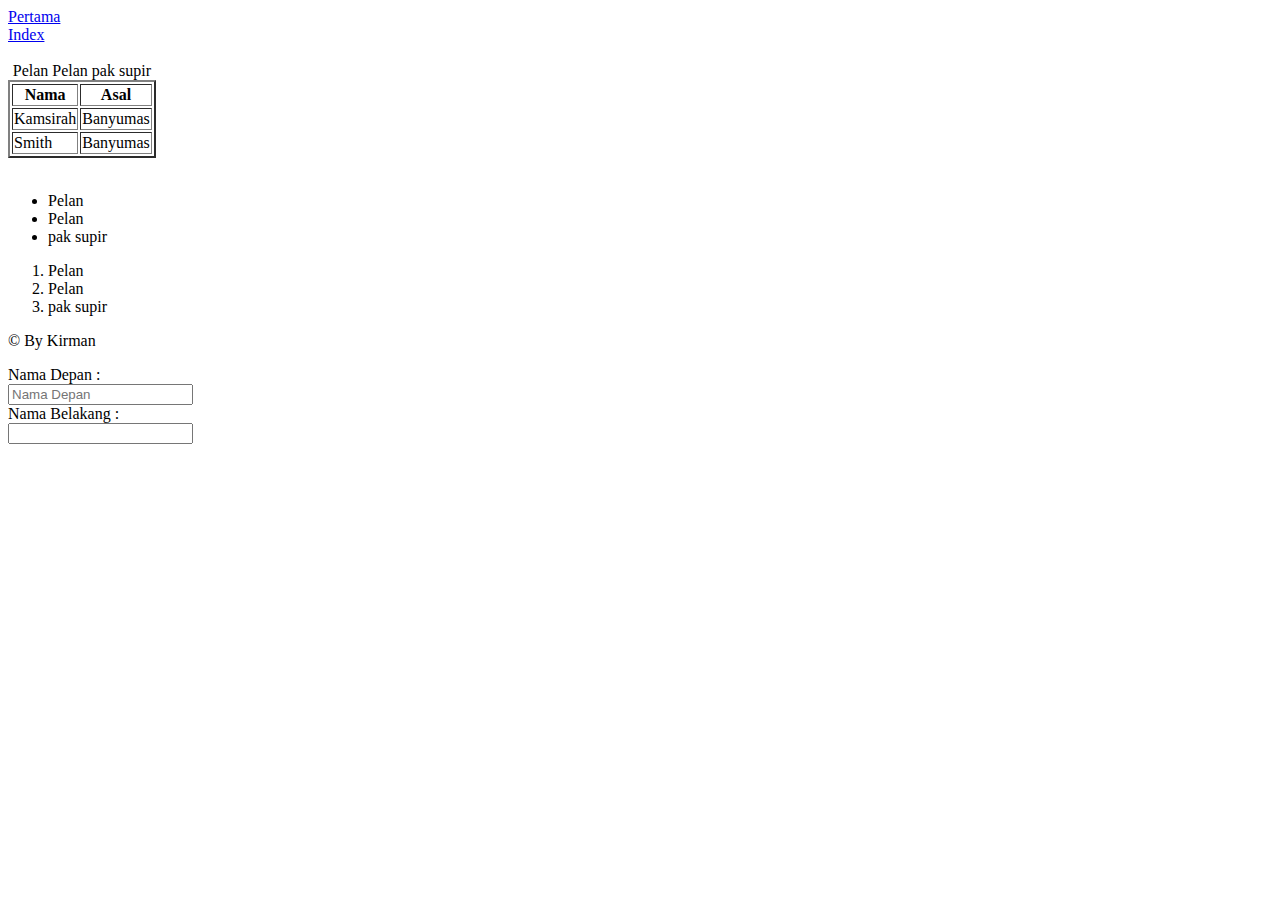
<file: index.html>
<!DOCTYPE html>
<html lang="en">
<head>
    <meta charset="UTF-8">
    <meta name="viewport" content="width=device-width, initial-scale=1.0">
    <title>Index</title>

    <link rel="stylesheet" href="style.css"
</head>
<body>
    <div>
        <a href="1.html" target="_blank"> Pertama </a> <br>
        <a href="index.html" target="_blank"> Index </a>
    </div> <br>
    <!--tabel-->
    <table border="2">
    <caption> Pelan Pelan pak supir </caption>
        <tr>
            <th>Nama</th>
            <th>Asal</th>
        </tr>
        <tr>
            <td>Kamsirah</td>
            <td>Banyumas</td>
        </tr>
        <tr>
            <td>Smith</td>
            <td>Banyumas</td>
        </tr>
    </table> <br>
    
    <!--list-->
    <ul>                        
        <li>Pelan</li>
        <li>Pelan</li>
        <li>pak supir</li>
    </ul>
    <ol>                        
        <li>Pelan</li>
        <li>Pelan</li>
        <li>pak supir</li>
    </ol>
    <p> &copy; By Kirman
    </p>
    <!--form-->
    <form>
        <label for="namadepan">Nama Depan :</label> <br>
        <input type="text" placeholder="Nama Depan" id="namadepan"> <br>
        <label for="namabelakang"> Nama Belakang :</label> <br>
        <input type="text" plaforceholder="Nama Belakang" id="namabelakang">
    </form>
</body>
</html>
</file>
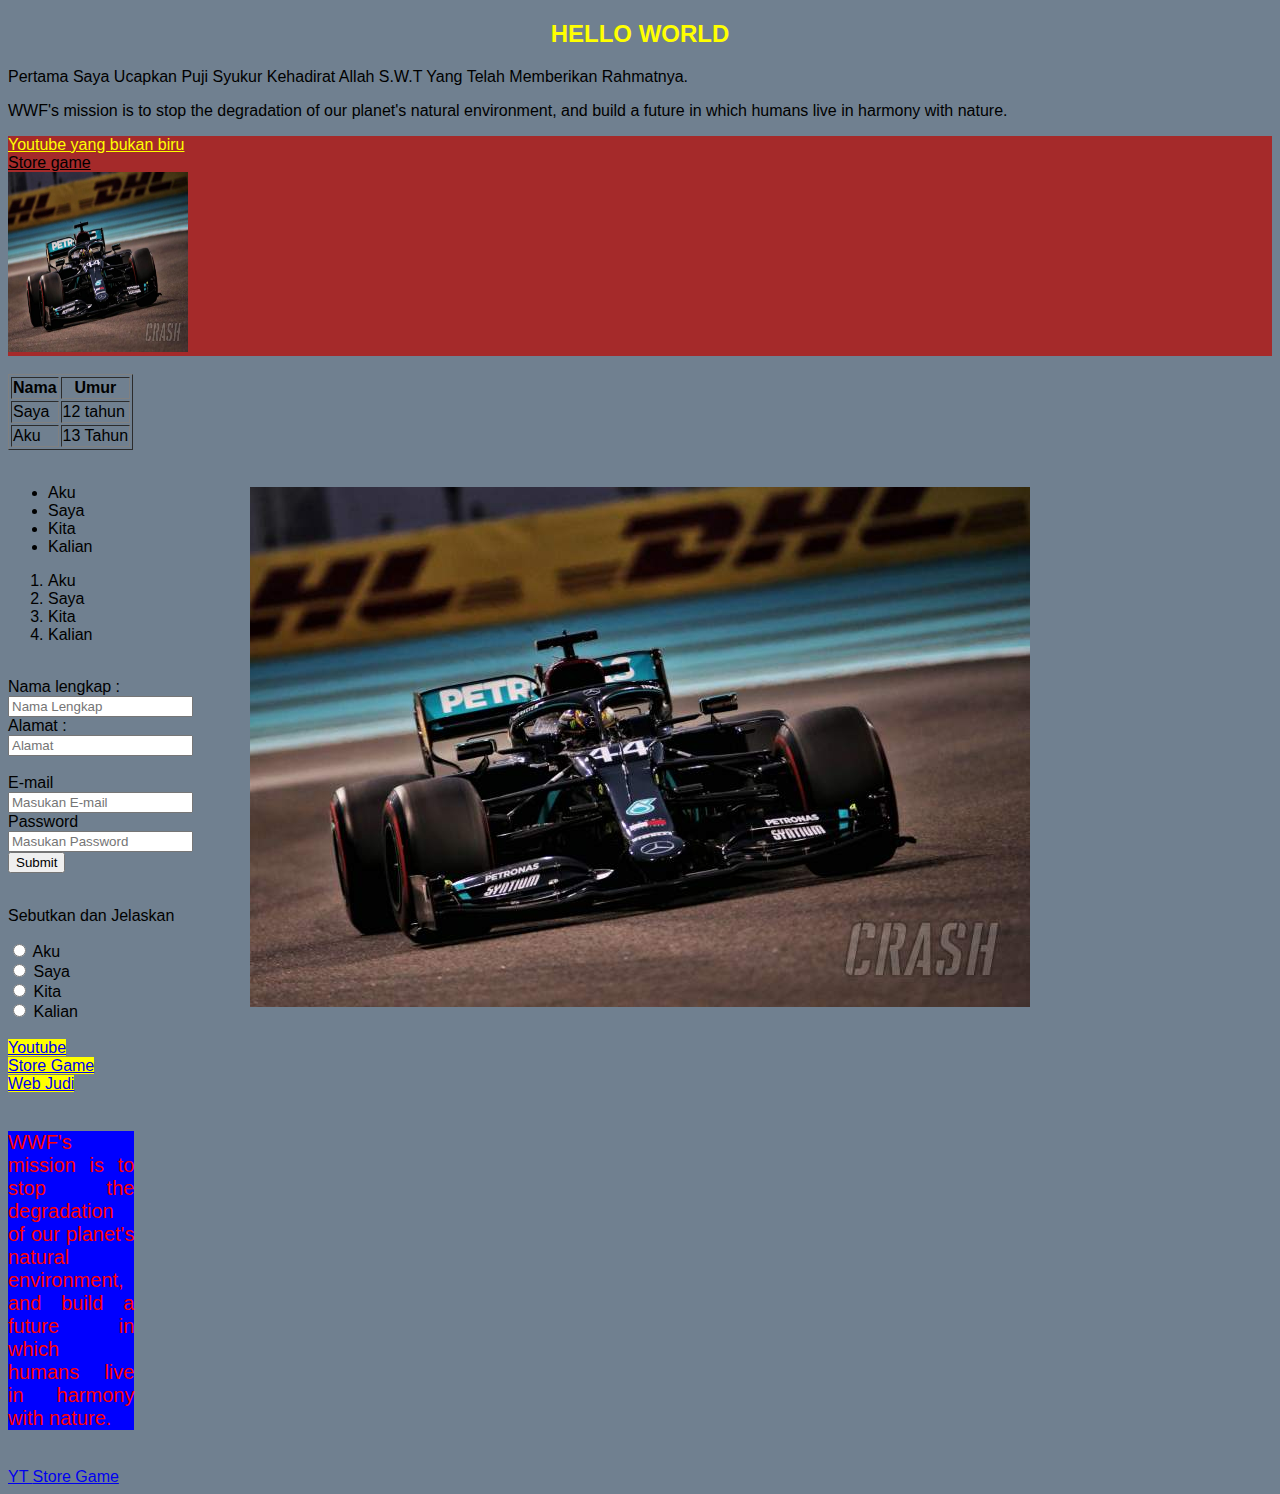
<file: gas.html>
<!DOCTYPE html>
<html lang="en">
<head>
    <meta charset="UTF-8">
    <meta name="viewport" content="width=device-width, initial-scale=1.0">
    <title>Yakali Hello WORLD</title>

    <link rel="stylesheet" href="gas.css">
</head>
<body id="body">
    <h2> HELLO WORLD </h2>
    <p id="paragraf"> Pertama saya ucapkan puji syukur kehadirat Allah S.W.T yang telah memberikan rahmatnya.  </p>
    <p id="wwf"> WWF's mission is to stop the degradation of our planet's natural environment, and build a future in which humans live in harmony with nature. </p>
    <div class="url">
     <a href="https://www.youtube.com/" target="_blank" id="yt"> Youtube yang bukan biru </a> <br>
     <a href="https://ovagames.com/" target="_blank" id="steam"> Store game </a> <br>
     <img src="merc.jpg" alt="W12" height="180px" width="180px" >
    </div> <br>
    <div>
        <table border="1">
            <tr>
               <th> Nama </th>
              <th> Umur </th>
            </tr>
            <tr>
                <td> Saya </td>
                <td> 12 tahun </td>
            </tr>
            <tr>
                <td> Aku </td>
                <td> 13 Tahun </td>
            </tr>
        </table>
    </div> <br>
    <div>
        <ul>
            <li> Aku </li>
            <li> Saya </li>
            <li> Kita </li>
            <li> Kalian </li>
        </ul>
        <ol>
            <li> Aku </li>
            <li> Saya </li>
            <li> Kita </li>
            <li> Kalian </li>
        </ol>
    </div> <br>
    <div>
        <form>
            <label for="nama lengkap"> Nama lengkap : </label> <br>
            <input type="text" placeholder="Nama Lengkap" id="nama lengkap"> <br>
            <label for="alamat"> Alamat : </label> <br>
            <input type="text" placeholder="Alamat" id="alamat">
        </form>
    </div> <br>
    <div>
        <form>  
            <label for="email"> E-mail </label> <br>
            <input type="email" placeholder="Masukan E-mail" id="email"> <br>
            <label for="pass"> Password </label> <br>
            <input type="password" placeholder="Masukan Password" id="pass"> <br>
            <input type="submit">
        </form>
    </div> <br>
    <div>
        <p> Sebutkan dan Jelaskan</p>
         <form>
            <input type="radio" id="aku" name="list" value="1"> 
            <label for="aku"> Aku </label> <br>
            <input type="radio" id="saya" name="list" value="2">
            <label for="saya"> Saya </label> <br>
            <input type="radio" id="kita" name="list" value="3">
            <label for="kita"> Kita </label> <br>
            <input type="radio" id="Kalian" name="list" value="4">
            <label for="kalian"> Kalian </label>
         </form>
    </div> <br>
    <div>
        <a href="https://www.youtube.com/" target="blank" class="tautan"> Youtube </a> <br>
        <a href="https://ovagames.com/" target="_blank" class="tautan"> Store Game </a> <br>
        <a href="https://www.w3schools.com/" target="_blank" class="tautan"> Web Judi </a>
    </div> <br>
    <p id="dua"> WWF's mission is to stop the degradation of our planet's natural environment, and build a future in which humans live in harmony with nature. </p> <br>
     <a href="https://www.youtube.com/" target="blank" class="kami"> YT </a>
     <a href="https://ovagames.com/" target="_blank" class="kami"> Store Game </a>  
    


</body>
</html>
</file>
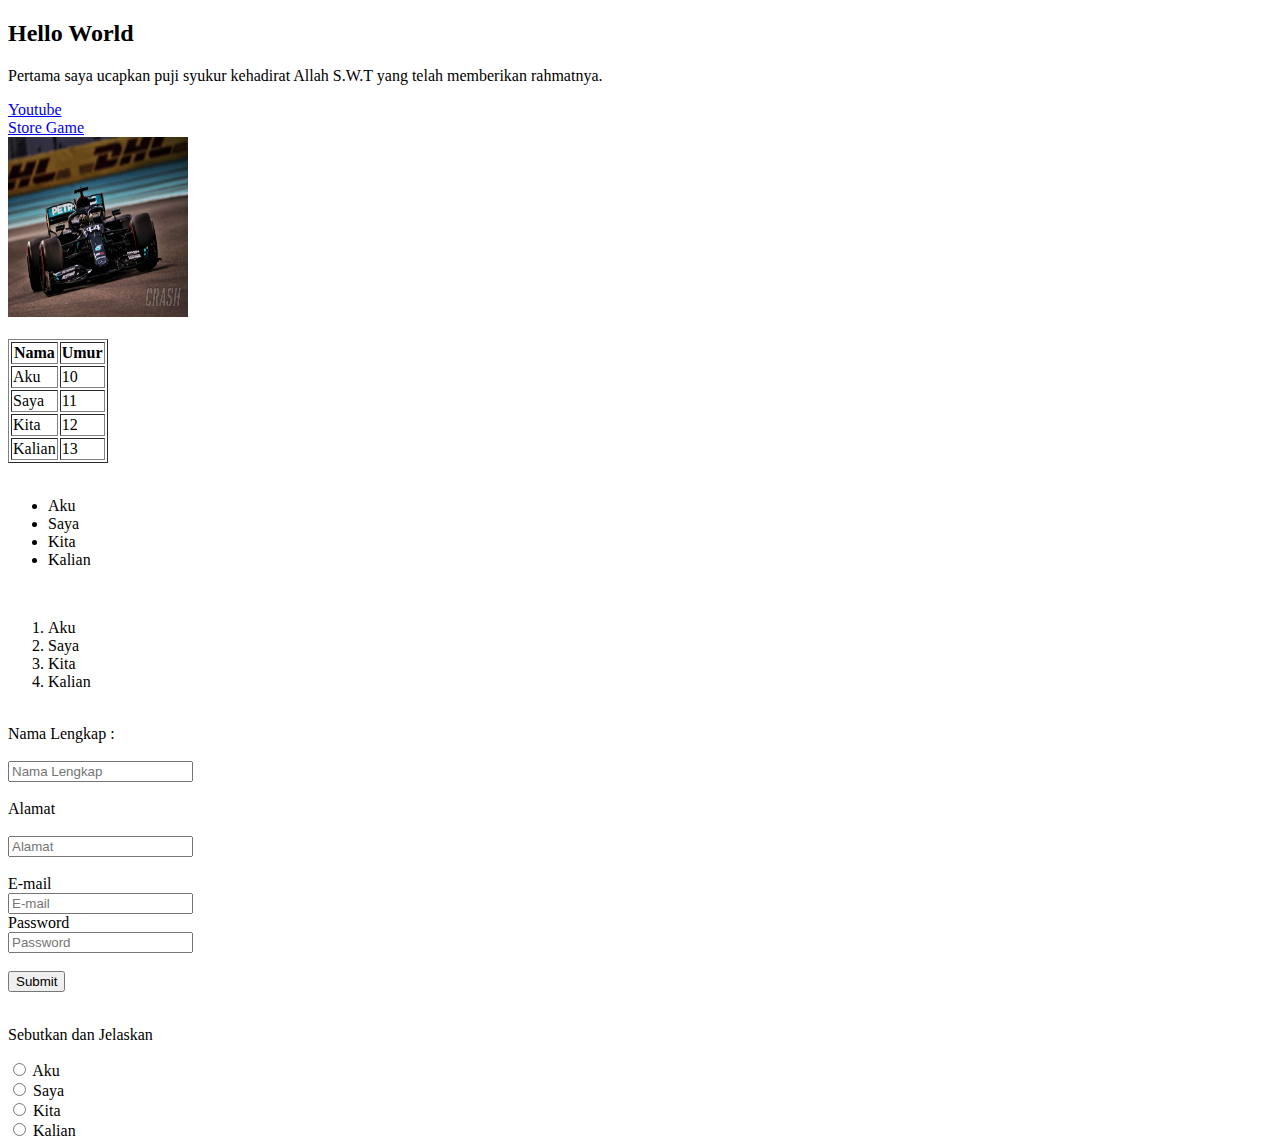
<file: tes.html>
<!DOCTYPE html>
<html lang="en">
<head>
    <meta charset="UTF-8">
    <meta name="viewport" content="width=device-width, initial-scale=1.0">
    <title>Document</title>
</head>
<body>
    <h2> Hello World </h2>
    <p> Pertama saya ucapkan puji syukur kehadirat Allah S.W.T yang telah memberikan rahmatnya.</p>
    <div>
        <a href="https://youtube.com/" target="_blank"> Youtube </a> <br>
        <a href="https://ovagames.com/" target="_blank"> Store Game </a> <br>
        <img src="merc.jpg" alt="Mercedes W12" height="180 px" width="180 px"> 
    </div> <br>
    <div>
        <table border="1">
            <tr>
                <th> Nama </th>
                <th> Umur </th>
            </tr>
            <tr>
                <td> Aku </td>
                <td> 10 </td>
            </tr>
            <tr>
                <td> Saya </td>
                <td> 11 </td>
            </tr>
            <tr>
                <td> Kita </td>
                <td> 12 </td>
            </tr>
            <tr>
                <td> Kalian </td>
                <td> 13 </td>
            </tr>
        </table>
    </div> <br>
    <div>
        <ul>
            <li> Aku </li>
            <li> Saya </li>
            <li> Kita </li>
            <li> Kalian </li>
        </ul> <br>
        <ol>
            <li> Aku </li>
            <li> Saya </li>
            <li> Kita </li>
            <li> Kalian </li>
        </ol>
    </div> <br>
    <div>
        <form>
            <label for="nama"> Nama Lengkap :</label> <br> <br>
            <input type="text" placeholder="Nama Lengkap" id="nama"> <br> <br>
            <label for="alamat"> Alamat </label> <br> <br> 
            <input type="text" placeholder="Alamat" id="alamat">
        </form>
    </div> <br>
    <div>
        <form>
            <label for="email"> E-mail </label> <br>
            <input type="email" placeholder="E-mail" id="email"> <br>
            <label for="pass"> Password </label> <br>
            <input type="password" placeholder="Password" id="pass"> <br> <br>
            <input type="submit">
        </form>
    </div> <br>
    <div>
        <p> Sebutkan dan Jelaskan </p>
            <form>
                <input type="radio" name="list" value="1" id="aku"> 
                <label for="aku"> Aku </label> <br>
                <input type="radio" name="list" value="2" id="saya">
                <label for="saya"> Saya </label> <br>
                <input type="radio" name="list" value="3" id="kita">
                <label for="kita"> Kita </label> <br>
                <input type="radio" name="list" value="4" id="kalian">
                <label for="kalian"> Kalian </label>
            </form>
    </div>

</body>
</html>
</file>
<file: style.css>
h2{
    color: yellow;
}
</file>
<file: gas.css>
h2{
    text-align: center;
    color: yellow;
    font-size: 100 px;
}
.url{
    background-color: brown;
}
#yt{
    color: yellow;
}
#steam{
    color: black;
}
#body{
    background-color: slategray;
}
body{
    background-color: aqua;
    background-image: url("merc.jpg");
    background-repeat: no-repeat;
    background-position: center;
    background-attachment: scroll;
    font-family: 'Gill Sans', 'Gill Sans MT', Calibri, 'Trebuchet MS', sans-serif;
}
#paragraf{
    text-transform: capitalize;
    letter-spacing: normal;
}
#wwf{
    font-size: 14;
}
.tautan:hover{
    background-color: red;
}
.tautan:link{
    background-color: yellow;
}
#dua{
    background: blue;
    font-size: 20px;
    max-width: 10%;
    max-height: 25%;
    color: red;
    text-align: justify;
}
#yul{
    text-decoration: none;
}
#yul:hover{
    background-color: yellow;
}
#yul:link{
    background-color: yellowgreen;
}
#yul{
    display: block;
    width: 50%;     
    height: 100px;
}
</file>
